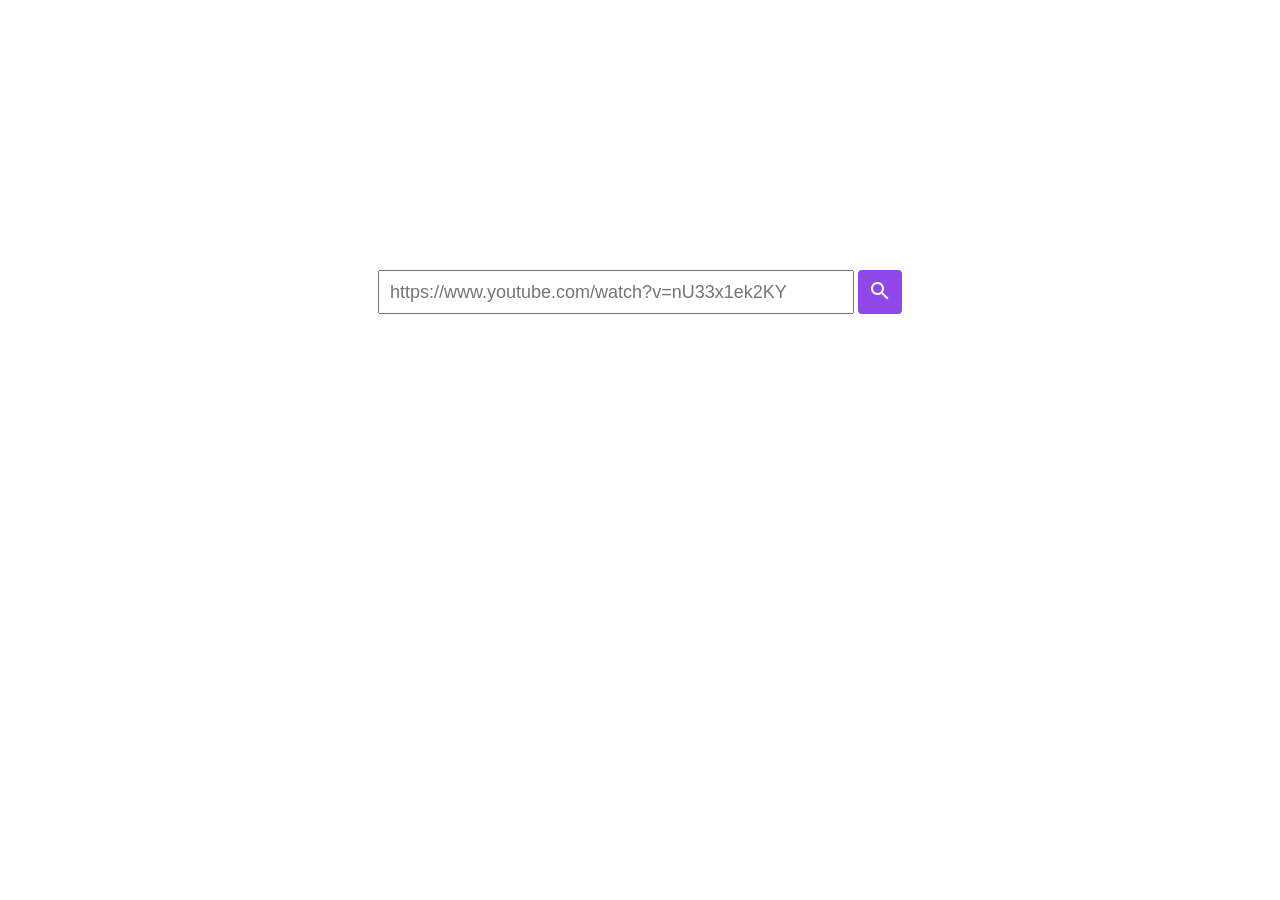
<file: Index.html>
<!doctype html>
<html>
<head>
<meta charset="utf-8">
<title>Youtube Thumbnail Downloader</title>
<style>
	.container {
		width: 600px;
		height: 370px;
		position: absolute;
		top: 0px;
		bottom: 0px;
		left: 0px;
		right: 0px;
		margin: auto;
		text-align: center;
	}
	input {
		width: 452px;
		padding: 10px;
		height: 20px;
		font-size: 18px;
		margin-bottom: 10px;
	}
	input:focus {
		outline: none;
	}
	button {
		height: 44px;
		width: 44px;
		position: relative;
		top: 5px;
		background-color: #9048EA;
		border: 0px;
		border-radius: 4px;
		cursor: pointer;
	}
	.img-container {
		display: inline-block;
		margin: 5px 10px;
		position: relative;
	}
	.img-container img {
		width: 250px;
		border-radius: 5px;
		filter:brightness(20%);
	}
	.download, .preview, .dimension{
		position: absolute;
		top: 5px;
		background-color: white;
		border-radius: 50%;
		padding: 1px 3px;
		left: 10px;
		cursor: pointer;
	}
	.preview {
		left: 206px;
		padding: 1px 4px;
	}
	.dimension {
		left: 0px;
		right: 0px;
		top: 52px;
		background-color: rgba(0,0,0,0.00);
		color: white;
		font-size: 32px;
		cursor: auto;
	}
	#output {
		display: none;
	}
</style>
</head>

<body>
<div class="container">
		<input type="text" id="search-query" placeholder="https://www.youtube.com/watch?v=nU33x1ek2KY" />
		<button type="button" id="get-images"><svg xmlns="http://www.w3.org/2000/svg" height="24px" viewBox="0 0 24 24" width="24px" fill="white"><path d="M0 0h24v24H0z" fill="none"/><path d="M15.5 14h-.79l-.28-.27C15.41 12.59 16 11.11 16 9.5 16 5.91 13.09 3 9.5 3S3 5.91 3 9.5 5.91 16 9.5 16c1.61 0 3.09-.59 4.23-1.57l.27.28v.79l5 4.99L20.49 19l-4.99-5zm-6 0C7.01 14 5 11.99 5 9.5S7.01 5 9.5 5 14 7.01 14 9.5 11.99 14 9.5 14z"/></svg></button>
	<div id="output">
		<div class="img-container">
			<img alt="">
			<div class="download" onClick="download('1')"><svg xmlns="http://www.w3.org/2000/svg" height="24px" viewBox="0 0 24 24" width="24px" fill="#9048EA"><path d="M0 0h24v24H0z" fill="none"/><path d="M19 9h-4V3H9v6H5l7 7 7-7zM5 18v2h14v-2H5z"/></svg></div>
			<div class="preview" onClick="preview('1')"><svg xmlns="http://www.w3.org/2000/svg" height="24px" viewBox="0 0 24 24" width="24px" fill="#9048EA"><path d="M0 0h24v24H0z" fill="none"/><path d="M12 4.5C7 4.5 2.73 7.61 1 12c1.73 4.39 6 7.5 11 7.5s9.27-3.11 11-7.5c-1.73-4.39-6-7.5-11-7.5zM12 17c-2.76 0-5-2.24-5-5s2.24-5 5-5 5 2.24 5 5-2.24 5-5 5zm0-8c-1.66 0-3 1.34-3 3s1.34 3 3 3 3-1.34 3-3-1.34-3-3-3z"/></svg></div>
			<div class="dimension">320&#x2716;180</div>
		</div>
		<div class="img-container">
			<img alt="">
			<div class="download" onClick="download('2')"><svg xmlns="http://www.w3.org/2000/svg" height="24px" viewBox="0 0 24 24" width="24px" fill="#9048EA"><path d="M0 0h24v24H0z" fill="none"/><path d="M19 9h-4V3H9v6H5l7 7 7-7zM5 18v2h14v-2H5z"/></svg></div>
			<div class="preview" onClick="preview('2')"><svg xmlns="http://www.w3.org/2000/svg" height="24px" viewBox="0 0 24 24" width="24px" fill="#9048EA"><path d="M0 0h24v24H0z" fill="none"/><path d="M12 4.5C7 4.5 2.73 7.61 1 12c1.73 4.39 6 7.5 11 7.5s9.27-3.11 11-7.5c-1.73-4.39-6-7.5-11-7.5zM12 17c-2.76 0-5-2.24-5-5s2.24-5 5-5 5 2.24 5 5-2.24 5-5 5zm0-8c-1.66 0-3 1.34-3 3s1.34 3 3 3 3-1.34 3-3-1.34-3-3-3z"/></svg></div>
			<div class="dimension">480&#x2716;360</div>
		</div>
		<div class="img-container">
			<img alt="">
			<div class="download" onClick="download('3')"><svg xmlns="http://www.w3.org/2000/svg" height="24px" viewBox="0 0 24 24" width="24px" fill="#9048EA"><path d="M0 0h24v24H0z" fill="none"/><path d="M19 9h-4V3H9v6H5l7 7 7-7zM5 18v2h14v-2H5z"/></svg></div>
			<div class="preview" onClick="preview('3')"><svg xmlns="http://www.w3.org/2000/svg" height="24px" viewBox="0 0 24 24" width="24px" fill="#9048EA"><path d="M0 0h24v24H0z" fill="none"/><path d="M12 4.5C7 4.5 2.73 7.61 1 12c1.73 4.39 6 7.5 11 7.5s9.27-3.11 11-7.5c-1.73-4.39-6-7.5-11-7.5zM12 17c-2.76 0-5-2.24-5-5s2.24-5 5-5 5 2.24 5 5-2.24 5-5 5zm0-8c-1.66 0-3 1.34-3 3s1.34 3 3 3 3-1.34 3-3-1.34-3-3-3z"/></svg></div>
			<div class="dimension">640&#x2716;480</div>
		</div>
		<div class="img-container">
			<img alt="">
			<div class="download" onClick="download('4')"><svg xmlns="http://www.w3.org/2000/svg" height="24px" viewBox="0 0 24 24" width="24px" fill="#9048EA"><path d="M0 0h24v24H0z" fill="none"/><path d="M19 9h-4V3H9v6H5l7 7 7-7zM5 18v2h14v-2H5z"/></svg></div>
			<div class="preview" onClick="preview('4')"><svg xmlns="http://www.w3.org/2000/svg" height="24px" viewBox="0 0 24 24" width="24px" fill="#9048EA"><path d="M0 0h24v24H0z" fill="none"/><path d="M12 4.5C7 4.5 2.73 7.61 1 12c1.73 4.39 6 7.5 11 7.5s9.27-3.11 11-7.5c-1.73-4.39-6-7.5-11-7.5zM12 17c-2.76 0-5-2.24-5-5s2.24-5 5-5 5 2.24 5 5-2.24 5-5 5zm0-8c-1.66 0-3 1.34-3 3s1.34 3 3 3 3-1.34 3-3-1.34-3-3-3z"/></svg></div>
			<div class="dimension">1280&#x2716;720</div>
		</div>
	</div>
</div>
<script>
var getImages = document.getElementById('get-images');
getImages.onclick = function() {
	var query = document.getElementById('search-query').value;
	if(query.length != ""){
	if(query.includes("v=") == true){
	    var linkRemoved = query.split('v=');
	    var id = linkRemoved[1].split('&')[0];
	}else{
		var linkRemoved = query.split('/');
		var id = linkRemoved[3];
	}
		if(id != undefined || id != null){
	       for(var i=0; i<=3; i++){
	       document.getElementsByTagName('img')[i].src = 'https://img.youtube.com/vi/'+id+'/mqdefault.jpg';
	       }
	       document.getElementById('output').style.display = 'block';
		   document.getElementById('output').caption = id;
		}else{
			alert("Invalid Link");
			document.getElementById('search-query').value = '';
		}
}
}
function preview(v){
	var id = document.getElementById('output').caption;
	var a = document.createElement('a');
	a.target = '_blank';
	if(v == 1){
		a.href = 'https://img.youtube.com/vi/'+id+'/mqdefault.jpg';
	}else if(v == 2){
		a.href = 'https://img.youtube.com/vi/'+id+'/hqdefault.jpg';
	}else if(v == 3){
		a.href = 'https://img.youtube.com/vi/'+id+'/sddefault.jpg';
	}else{
		a.href = 'https://img.youtube.com/vi/'+id+'/maxresdefault.jpg';
	}
	a.click();
}

function download(v){
	var id = document.getElementById('output').caption;
	if(v == 1){
		var url = 'https://img.youtube.com/vi/'+id+'/mqdefault.jpg';
	}else if(v == 2){
		var url  = 'https://img.youtube.com/vi/'+id+'/hqdefault.jpg';
	}else if(v == 3){
		var url  = 'https://img.youtube.com/vi/'+id+'/sddefault.jpg';
	}else{
		var url  = 'https://img.youtube.com/vi/'+id+'/maxresdefault.jpg';
	}
    var xhr = new XMLHttpRequest();
    xhr.open("GET", url);
    xhr.responseType = "blob";
    xhr.onload = response;
    xhr.send();
}
	function response(e) {
        var imageUrl = window.URL.createObjectURL(this.response);
		var a = document.createElement('a');
		a.href = imageUrl;
		a.download = 'youtube-video-thumbnail.jpg';
		a.click();
}
</script>
</body>
</html>
</file>
